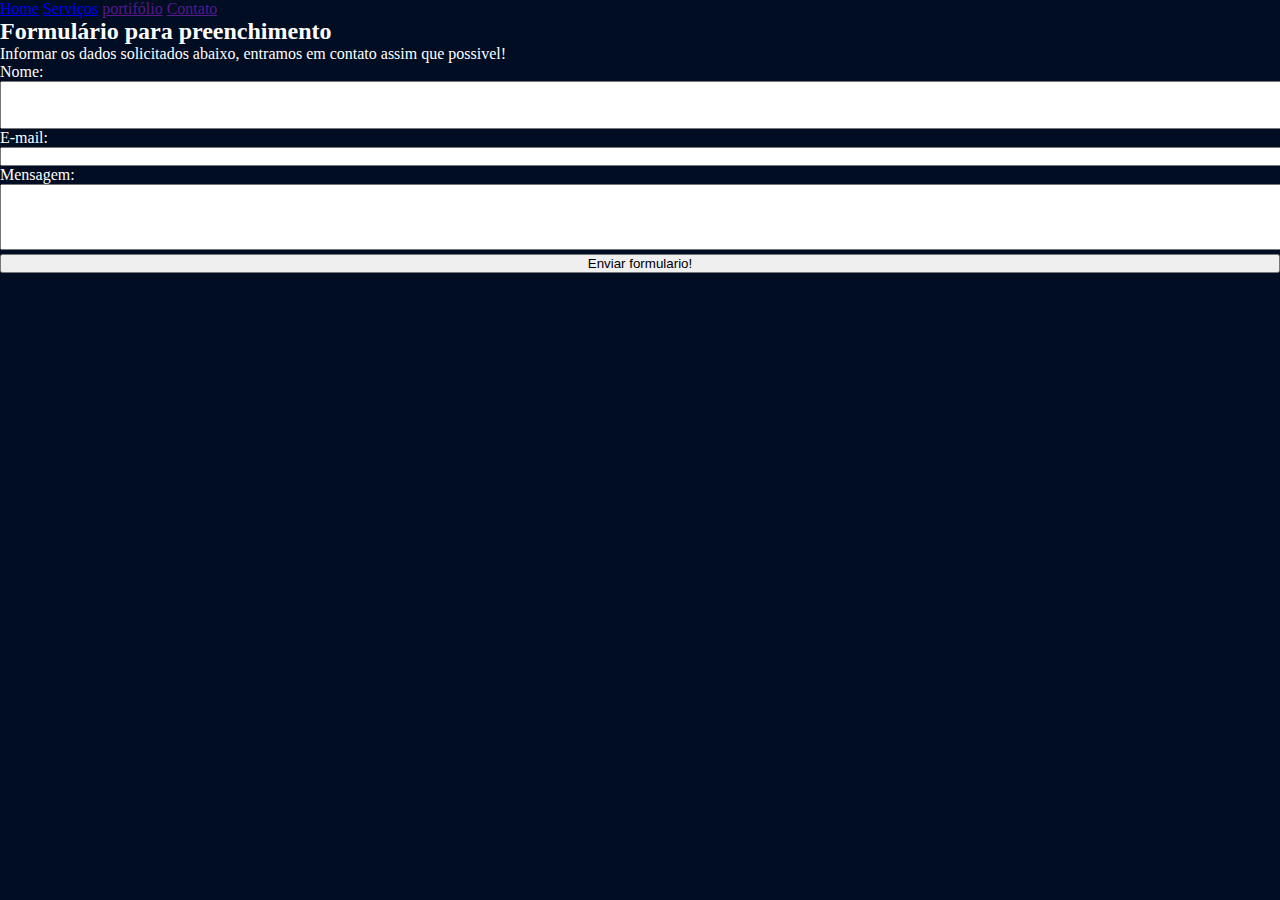
<file: formulario.html>
<!DOCTYPE html>
<html lang="pt-br">
<head>
    <meta charset="UTF-8">
    <meta name="viewport" content="width=device-width, initial-scale=1.0">
    <title>Formulário</title>
    <link rel="stylesheet" href="style.css">
</head>
<body class="body_formulario">
    <header>
        <nav class="nav_formulario">
            <a class="nav_link_formulario" href="index.html">Home</a>
            <a class="nav_link_formulario" href="my_service.html">Serviços</a>
            <a class="nav_link_formulario" href="">portifólio</a>
            <a class="nav_link_formulario" href="">Contato</a>
    </header>

    <main class="formulario">
    <h2 class="formulario_texto_titulo">Formulário para preenchimento</h2>
    <p class="formulario_texto">Informar os dados solicitados abaixo, entramos em contato assim que possivel!</p>

        <form action="/pagina-processa-dados-do-form" method="post">
        <div>
            <label class="formulario_campos_titulo" for="nome">Nome:</label>
            <input class="formulario_campos" type="text" id="nome" />
        </div>
        <div>
            <label class="formulario_campos_titulo" for="email">E-mail:</label>
            <input class="formulario_campos" type="email" id="email" />
        </div>
        <div>
            <label class="formulario_campos_titulo" for="msg">Mensagem:</label>
            <textarea class="formulario_campos" id="msg"></textarea>
        </div>
        </form>

    <button class="formulario_botao"> Enviar formulario!</button>

    </main>
    <footer></footer>
</body>
</html>
</file>
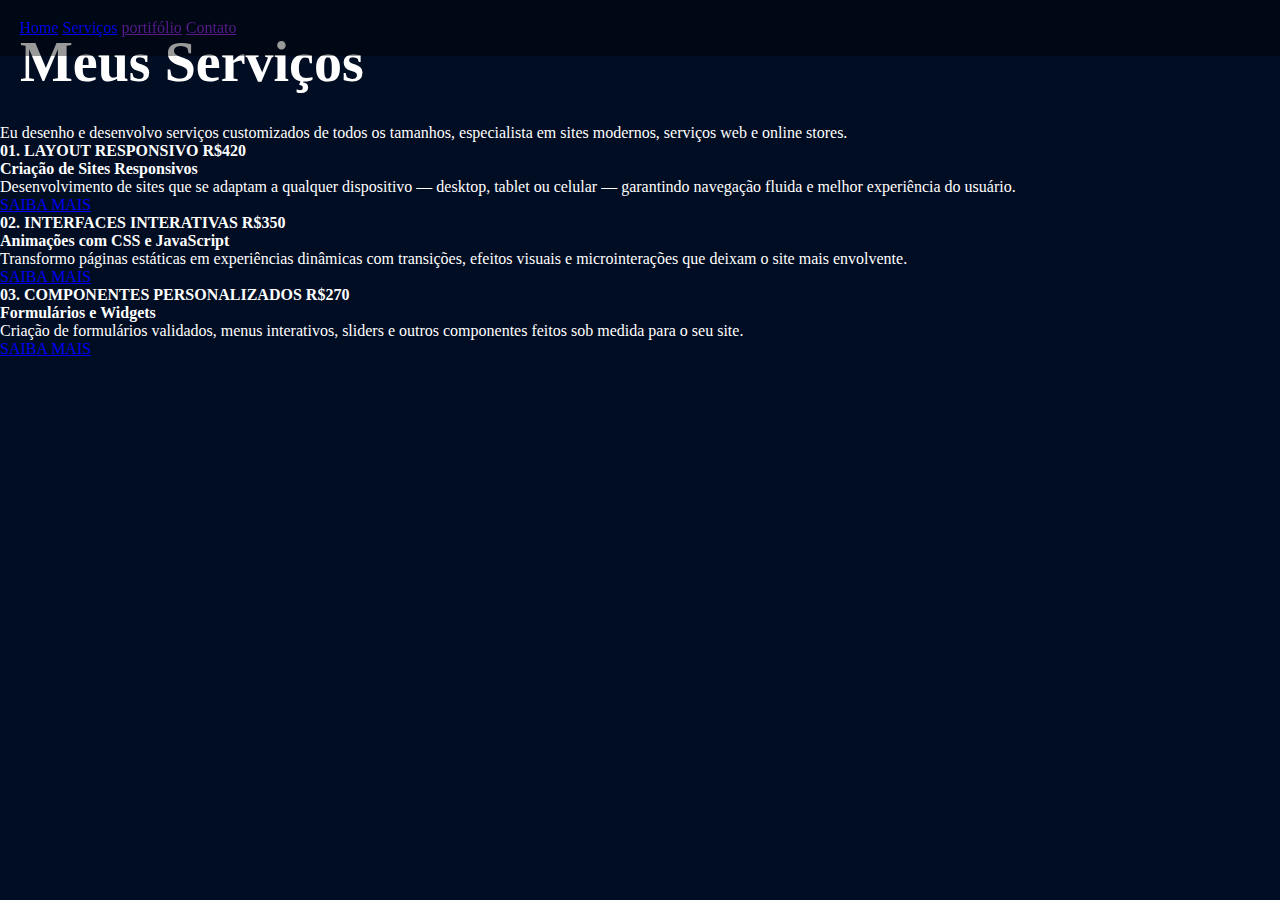
<file: my_service.html>
<!DOCTYPE html>
<html lang="pt-br">
<head>
    <meta charset="UTF-8">
    <meta name="viewport" content="width=device-width, initial-scale=1.0">
    <title>Serviços</title>
    <link rel="stylesheet" href="style.css">
</head>
<body class="body_my_service">
    <header>
        <nav class="nav">
            <a class="nav_link" href="index.html">Home</a>
            <a class="nav_link" href="my_service.html">Serviços</a>
            <a class="nav_link" href="">portifólio</a>
            <a class="nav_link" href="">Contato</a>
    </header>

    
    <h1 class="titulo_serviços">Meus Serviços</h1>
    <p class="paragrafo_serviços"> Eu desenho e desenvolvo serviços customizados de todos os tamanhos, especialista em sites modernos, serviços web e online stores. </p>

    <div class="my_service_superior">
    <main class="my_service_container">
        <p class="my_service_container_texto"><b class="my_service_container_texto_titulo_vermelho"> 01. LAYOUT RESPONSIVO </b><b class="my_service_container_texto_titulo_vermelho_preco"> R$420 </b></p>
        <p class="my_service_container_texto"><strong class="my_service_container_texto_titulo">Criação de Sites Responsivos</strong></p>
        <p class="my_service_container_texto">Desenvolvimento de sites que se adaptam a qualquer dispositivo — desktop, tablet ou celular — garantindo navegação fluida e melhor experiência do usuário.</p>
        
        <a class="saiba_mais_link" href="formulario.html">SAIBA MAIS</a>
    </main>

    <main class="my_service_container">
        <p class="my_service_container_texto"><b class="my_service_container_texto_titulo_vermelho"> 02. INTERFACES INTERATIVAS </b><b class="my_service_container_texto_titulo_vermelho_preco"> R$350 </b></p>
        <p class="my_service_container_texto"><strong class="my_service_container_texto_titulo">Animações com CSS e JavaScript</strong></p>
        <p class="my_service_container_texto">Transformo páginas estáticas em experiências dinâmicas com transições, efeitos visuais e microinterações que deixam o site mais envolvente.</p>
        
        <a class="saiba_mais_link" href="formulario.html">SAIBA MAIS</a>
    </main>

        <main class="my_service_container">
        <p class="my_service_container_texto"><b class="my_service_container_texto_titulo_vermelho"> 03. COMPONENTES PERSONALIZADOS </b><b class="my_service_container_texto_titulo_vermelho_preco"> R$270 </b></p>
        <p class="my_service_container_texto"><strong class="my_service_container_texto_titulo">Formulários e Widgets</strong></p>
        <p class="my_service_container_texto">Criação de formulários validados, menus interativos, sliders e outros componentes feitos sob medida para o seu site.</p>
        
        <a class="saiba_mais_link" href="formulario.html">SAIBA MAIS</a>
    </main>
    </div>

    <footer></footer>
</body>
</html>
</file>
<file: style.css>
* {
    padding: 0;
    margin: 0;
    width: 100%;
}

html {
    scroll-behavior: smooth;
}

body {
    color: white;
    background-color: #010d23;
    font-family: 'Times New Roman', Times, serif;
}
.nav {
    position: fixed;
    top: 0;
    background-color: #00000065;
    width: 100%;
    z-index: 100;
    padding: 1.2rem;
}
.nav-coluna {
    text-align: center;
    display: flex;
    justify-content: center;
    list-style: none;
    gap: 3rem;
}

.nav-link {
    text-decoration: none;
    font-weight: 500;
    position: relative;
    color: white;
    padding: 0.5rem 0;
}

.nav-link::after {
    content: '';
    height: 2px;
    width: 0%;
    position: absolute;
    bottom: 0;
    left: 0;
    background-color: #2e00fa;
    transition: width 0.5s ease;
}

.nav-link:hover::after {
    width: 100%;
}

.imagem-central {
    min-height: 100vh;
    display: flex;
    justify-content: center;
    align-items: center;
    flex-direction: column;
    text-align: center;
}

.foto {
    width: 300px;
    height: 300px;
    box-shadow: 0 0 20px rgba(79, 70, 229, 0.3);
    border-radius: 50%;
    border: 4px solid #010d23;
    margin: 30px 20px;
    
}

h1 {
    font-size: 3.5rem;
    font-weight: bold;
    margin: 30px 20px;
}

.inicio-paragrafo {
    font-size: 1.2rem;
    margin: 10px 20px;
}

.sobre {
    min-height: 100vh;
    display: flex;
    justify-content: center;
    flex-direction: column;
    text-align: center;
}

.sobre-titulo {
    font-size: 2.5rem;
    font-weight: bold;
    padding: 20px 10px;
}

.sobre-caixa {
    padding: 2rem;
    max-height: 600px;
    margin: 0 auto;
    border-radius: 20px;
    border: 1px solid white;
    background-color: rgb(123, 93, 255);
    width: 40rem;
}

.sobre-texto {
    text-align: center;
    font-size: 1.5rem;
}

.portifolio {
    width: 100%;
    min-height: 100vh;
    display: flex;
    justify-content: center;
    flex-direction: column;
    text-align: center;
}

.portifolio-titulo {
    font-size: 2.5rem;
    font-weight: bold;
    padding: 0 10px;
    margin-bottom: 2rem;
}

.portifolio-conteiner{
    display: flex;
    gap: 10px;
    margin: 0;
}


.portifolio-conteiner-solo{
    padding: 0 10px;
}

.portifolio-info{
    font-size: 1.4rem;
    font-weight: bold;
    padding: 1px;
    text-shadow: 2px 2px black;
    margin-top: 1.9rem;
}

.portifolio-paragrafo {
    text-align: center;
    border: white ;
    font-size: 1rem;
    width: 75%;
    margin: auto;
}


.imagem-portifolio {
    box-shadow: 0 4px 8px 0 rgba(255, 255, 255, 0.2), 0 6px 20px 0 rgba(255, 255, 255, 0.19);
    border-radius: 5%;
    border: 1px solid #010d23;
    height: 60%;
    width: 81%;
    -webkit-transition: -webkit-transform .5s ease;
    transition: transform .5s ease;
}

.imagem-portifolio:hover {
    -webkit-transform: scale(1.1);
    transform: scale(1.1);
}

.contato {
    width: 100%;
    min-height: 100vh;
    display: flex;
    justify-content: center;
    flex-direction: column;
    align-items: center;
}

.contato-titulo {
    font-size: 2.5rem;
    margin-bottom: 2.8rem;
    text-align: center;
}

.formulario-contato {
    width: 40%;
}

.formulario-nome {
    height: 30px;
    border-radius: 10px;
}

input[type="text"],
textarea{
    font-family: 'Times New Roman', Times, serif;
    padding: 12px;
    font-size: 17px;
}

.formulario-mensagem {
    height: 100px;
    border-radius: 10px;
}

.contato-button-box {
    display: flex;
    justify-content: center;
    flex-direction: row;
}

.contato-button {
    font-size: 1.2rem;
    font-weight: bold;
    background-color: #050146;
    color: white;
    width: 60%;
    margin: 1rem;
    padding: 1rem;
    border-radius: 10px;
    box-shadow: 0 4px 8px 0 rgba(255, 255, 255, 0.2), 0 6px 20px 0 rgba(255, 255, 255, 0.19);
    transition: all 0.5s ease;
}

.contato-button:hover {
    font-size: 1.2rem;
    font-weight: bold;
    background-color: #ffffff;
    color: rgb(0, 0, 0);
    width: 83%;
    margin: 1rem;
    padding: 1rem;
    border-radius: 10px;
    box-shadow: 0 4px 8px 0 rgba(255, 255, 255, 0.2), 0 6px 20px 0 rgba(255, 255, 255, 0.19);
    transform: scale(1.2);
}

.modeloVisual0 {
    position: fixed;
    z-index: -1;
    width: 30%;
    height: 20%;
    top: 0;
    left: 0;
    opacity: 0.2;
    background-color: #0d03827a;
    border-bottom-right-radius: 50%;
    box-shadow: 
        inset 0 0 40px rgba(5, 1, 65, 0.97),
        inset 0 0 80px rgba(1, 9, 66, 0.961),
        inset 0 0 200px rgb(4, 0, 56);
    overflow: hidden;
    
}

.modeloVisual1 {
    position: fixed;
    z-index: -1;
    width: 30%;
    height: 20%;
    bottom: 0;
    right: 0;
    opacity: 0.2;
    background-color: #0d03827a;
    border-top-left-radius: 50%;
    box-shadow: 
        inset 0 0 40px rgba(5, 1, 65, 0.97),
        inset 0 0 80px rgba(1, 9, 66, 0.961),
        inset 0 0 200px rgb(4, 0, 56);
    overflow: hidden;
    
}
</file>
